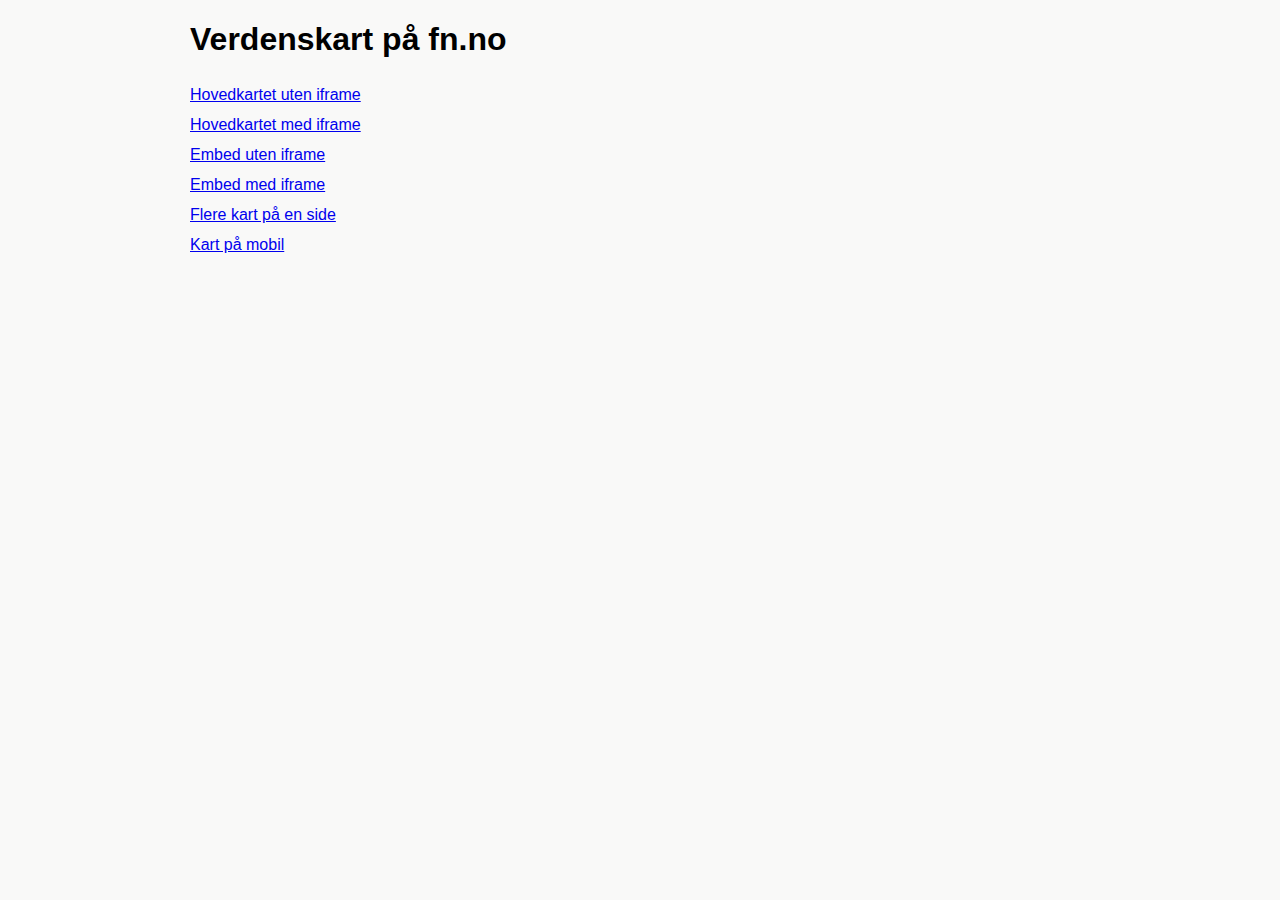
<file: index.html>
<!DOCTYPE html>
<html lang="en">
  <head>
    <meta charset="utf-8" />
    <meta name="viewport" content="width=device-width, initial-scale=1.0" />
    <title>Verdenskart</title>
    <link rel="stylesheet" href="index.css" />
  </head>
  <body>
    <div class="content">
      <div class="embed">
        <h1>Verdenskart på fn.no</h1>
        <a href="hovedkart.html">Hovedkartet uten iframe</a>
        <a href="hovedkart-iframe.html">Hovedkartet med iframe</a>
        <a href="embed.html">Embed uten iframe</a>
        <a href="embed-iframe.html">Embed med iframe</a>
        <a href="flere-kart.html">Flere kart på en side</a>
        <a href="mobilkart.html">Kart på mobil</a>
      </div>
    </div>
  </body>
</html>
</file>
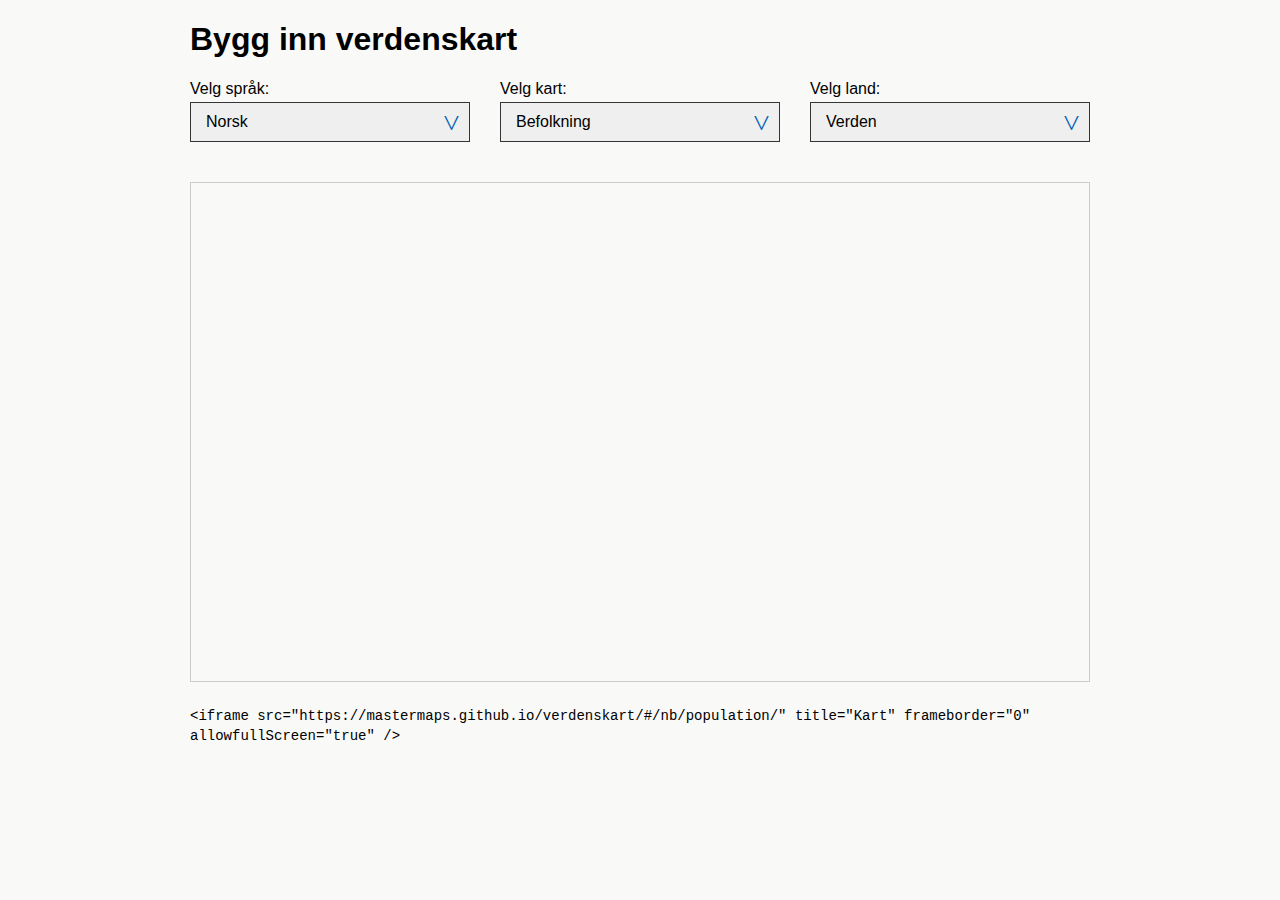
<file: embed-iframe.html>
<!DOCTYPE html>
<html lang="en">
  <head>
    <meta charset="utf-8" />
    <meta name="viewport" content="width=device-width, initial-scale=1.0" />
    <title>Verdenskart</title>
    <link
      rel="stylesheet"
      href="https://mastermaps.github.io/verdenskart/static/css/bundle.min.css"
    />
    <link rel="stylesheet" href="index.css" />
  </head>
  <body>
    <div class="content">
      <div class="embed">
        <h1>Bygg inn verdenskart</h1>

        <div class="embed-select">
          <div class="map-select">
            <label for="lang-select">Velg språk:</label>
            <select name="lang-select" id="lang-select">
              <option value="nb">Norsk</option>
              <option value="sv">Svensk</option>
              <option value="da">Dansk</option>
              <option value="fi">Finsk</option>
              <option value="is">Islandsk</option>
            </select>
          </div>

          <div class="map-select">
            <label for="map-select">Velg kart:</label>
            <select name="map-select" id="map-select">
              <option value="population">Befolkning</option>
              <option value="population-change">Befolkningsvekst</option>
              <option value="black-marble">Natt på jorda</option>
              <option value="global-warming-temperature">
                Global oppvarming: temperatur
              </option>
              <option value="global-warming-precipitation">
                Global oppvarming: nedbør
              </option>
              <option value="global-warming-snowfall">
                Global oppvarming: snøfall
              </option>
              <option value="global-warming-wind">
                Global oppvarming: vind
              </option>
              <option value="elevation">Terreng</option>
              <option value="landcover">Landskapstyper</option>
              <option value="biomes">Økosystem</option>
              <option value="protected-areas">Verneområder</option>
              <option value="biodiversity-intactness">
                Intakt biologisk mangfold
              </option>
              <option value="human-modification">Menneskelig påvirkning</option>
              <option value="tree-cover">Verdens skoger</option>
              <option value="tree-cover-loss">Tap av skog</option>
              <option value="world-heritage-sites">Verdensarven</option>
              <option value="">Blankt kart</option>
            </select>
          </div>

          <div class="map-select">
            <label for="lang-select">Velg land:</label>
            <select name="country-select" id="country-select">
              <option value="">Verden</option>
              <option value="afg">Afghanistan</option>
              <option value="ala">Åland</option>
              <option value="alb">Albania</option>
              <option value="dza">Algeria</option>
              <option value="asm">American Samoa</option>
              <option value="and">Andorra</option>
              <option value="ago">Angola</option>
              <option value="aia">Anguilla</option>
              <option value="ata">Antarctica</option>
              <option value="atg">Antigua and Barb.</option>
              <option value="arg">Argentina</option>
              <option value="arm">Armenia</option>
              <option value="abw">Aruba</option>
              <option value="aus">Australia</option>
              <option value="aut">Austria</option>
              <option value="aze">Azerbaijan</option>
              <option value="bhs">Bahamas</option>
              <option value="bhr">Bahrain</option>
              <option value="bgd">Bangladesh</option>
              <option value="brb">Barbados</option>
              <option value="blr">Belarus</option>
              <option value="bel">Belgium</option>
              <option value="blz">Belize</option>
              <option value="ben">Benin</option>
              <option value="bmu">Bermuda</option>
              <option value="btn">Bhutan</option>
              <option value="bol">Bolivia</option>
              <option value="bih">Bosnia and Herz.</option>
              <option value="bwa">Botswana</option>
              <option value="iot">Br. Indian Ocean Ter.</option>
              <option value="bra">Brazil</option>
              <option value="vgb">British Virgin Is.</option>
              <option value="brn">Brunei</option>
              <option value="bgr">Bulgaria</option>
              <option value="bfa">Burkina Faso</option>
              <option value="bdi">Burundi</option>
              <option value="cpv">Cabo Verde</option>
              <option value="khm">Cambodia</option>
              <option value="cmr">Cameroon</option>
              <option value="can">Canada</option>
              <option value="cym">Cayman Is.</option>
              <option value="caf">Central African Rep.</option>
              <option value="tcd">Chad</option>
              <option value="chl">Chile</option>
              <option value="chn">China</option>
              <option value="col">Colombia</option>
              <option value="com">Comoros</option>
              <option value="cog">Congo</option>
              <option value="cok">Cook Is.</option>
              <option value="cri">Costa Rica</option>
              <option value="civ">Côte d'Ivoire</option>
              <option value="hrv">Croatia</option>
              <option value="cub">Cuba</option>
              <option value="cuw">Curaçao</option>
              <option value="cyp">Cyprus</option>
              <option value="cze">Czechia</option>
              <option value="cod">Dem. Rep. Congo</option>
              <option value="dnk">Denmark</option>
              <option value="dji">Djibouti</option>
              <option value="dma">Dominica</option>
              <option value="dom">Dominican Rep.</option>
              <option value="ecu">Ecuador</option>
              <option value="egy">Egypt</option>
              <option value="slv">El Salvador</option>
              <option value="gnq">Eq. Guinea</option>
              <option value="eri">Eritrea</option>
              <option value="est">Estonia</option>
              <option value="eth">Ethiopia</option>
              <option value="fro">Faeroe Is.</option>
              <option value="flk">Falkland Is.</option>
              <option value="fji">Fiji</option>
              <option value="fin">Finland</option>
              <option value="pyf">Fr. Polynesia</option>
              <option value="atf">Fr. S. Antarctic Lands</option>
              <option value="fra">France</option>
              <option value="gab">Gabon</option>
              <option value="gmb">Gambia</option>
              <option value="geo">Georgia</option>
              <option value="deu">Germany</option>
              <option value="gha">Ghana</option>
              <option value="gib">Gibraltar</option>
              <option value="grc">Greece</option>
              <option value="grl">Greenland</option>
              <option value="grd">Grenada</option>
              <option value="gum">Guam</option>
              <option value="gtm">Guatemala</option>
              <option value="ggy">Guernsey</option>
              <option value="gin">Guinea</option>
              <option value="gnb">Guinea-Bissau</option>
              <option value="guy">Guyana</option>
              <option value="hti">Haiti</option>
              <option value="hmd">Heard I. and McDonald Is.</option>
              <option value="hnd">Honduras</option>
              <option value="hkg">Hong Kong</option>
              <option value="hun">Hungary</option>
              <option value="isl">Iceland</option>
              <option value="ind">India</option>
              <option value="idn">Indonesia</option>
              <option value="irn">Iran</option>
              <option value="irq">Iraq</option>
              <option value="irl">Ireland</option>
              <option value="imn">Isle of Man</option>
              <option value="isr">Israel</option>
              <option value="ita">Italy</option>
              <option value="jam">Jamaica</option>
              <option value="jpn">Japan</option>
              <option value="jey">Jersey</option>
              <option value="jor">Jordan</option>
              <option value="kaz">Kazakhstan</option>
              <option value="ken">Kenya</option>
              <option value="kir">Kiribati</option>
              <option value="kwt">Kuwait</option>
              <option value="kgz">Kyrgyzstan</option>
              <option value="lao">Laos</option>
              <option value="lva">Latvia</option>
              <option value="lbn">Lebanon</option>
              <option value="lso">Lesotho</option>
              <option value="lbr">Liberia</option>
              <option value="lby">Libya</option>
              <option value="lie">Liechtenstein</option>
              <option value="ltu">Lithuania</option>
              <option value="lux">Luxembourg</option>
              <option value="mac">Macao</option>
              <option value="mdg">Madagascar</option>
              <option value="mwi">Malawi</option>
              <option value="mys">Malaysia</option>
              <option value="mdv">Maldives</option>
              <option value="mli">Mali</option>
              <option value="mlt">Malta</option>
              <option value="mhl">Marshall Is.</option>
              <option value="mrt">Mauritania</option>
              <option value="mus">Mauritius</option>
              <option value="mex">Mexico</option>
              <option value="fsm">Micronesia</option>
              <option value="mda">Moldova</option>
              <option value="mco">Monaco</option>
              <option value="mng">Mongolia</option>
              <option value="mne">Montenegro</option>
              <option value="msr">Montserrat</option>
              <option value="mar">Morocco</option>
              <option value="moz">Mozambique</option>
              <option value="mmr">Myanmar</option>
              <option value="mnp">N. Mariana Is.</option>
              <option value="nam">Namibia</option>
              <option value="nru">Nauru</option>
              <option value="npl">Nepal</option>
              <option value="nld">Netherlands</option>
              <option value="ncl">New Caledonia</option>
              <option value="nzl">New Zealand</option>
              <option value="nic">Nicaragua</option>
              <option value="ner">Niger</option>
              <option value="nga">Nigeria</option>
              <option value="niu">Niue</option>
              <option value="nfk">Norfolk Island</option>
              <option value="prk">North Korea</option>
              <option value="mkd">North Macedonia</option>
              <option value="nor">Norway</option>
              <option value="omn">Oman</option>
              <option value="pak">Pakistan</option>
              <option value="plw">Palau</option>
              <option value="pse">Palestine</option>
              <option value="pan">Panama</option>
              <option value="png">Papua New Guinea</option>
              <option value="pry">Paraguay</option>
              <option value="per">Peru</option>
              <option value="phl">Philippines</option>
              <option value="pcn">Pitcairn Is.</option>
              <option value="pol">Poland</option>
              <option value="prt">Portugal</option>
              <option value="pri">Puerto Rico</option>
              <option value="qat">Qatar</option>
              <option value="rou">Romania</option>
              <option value="rus">Russia</option>
              <option value="rwa">Rwanda</option>
              <option value="sgs">S. Geo. and the Is.</option>
              <option value="ssd">S. Sudan</option>
              <option value="shn">Saint Helena</option>
              <option value="lca">Saint Lucia</option>
              <option value="wsm">Samoa</option>
              <option value="smr">San Marino</option>
              <option value="stp">São Tomé and Principe</option>
              <option value="sau">Saudi Arabia</option>
              <option value="sen">Senegal</option>
              <option value="srb">Serbia</option>
              <option value="syc">Seychelles</option>
              <option value="sle">Sierra Leone</option>
              <option value="sgp">Singapore</option>
              <option value="sxm">Sint Maarten</option>
              <option value="svk">Slovakia</option>
              <option value="svn">Slovenia</option>
              <option value="slb">Solomon Is.</option>
              <option value="som">Somalia</option>
              <option value="zaf">South Africa</option>
              <option value="kor">South Korea</option>
              <option value="esp">Spain</option>
              <option value="lka">Sri Lanka</option>
              <option value="blm">St-Barthélemy</option>
              <option value="maf">St-Martin</option>
              <option value="kna">St. Kitts and Nevis</option>
              <option value="spm">St. Pierre and Miquelon</option>
              <option value="vct">St. Vin. and Gren.</option>
              <option value="sdn">Sudan</option>
              <option value="sur">Suriname</option>
              <option value="swz">Swaziland</option>
              <option value="swe">Sweden</option>
              <option value="che">Switzerland</option>
              <option value="syr">Syria</option>
              <option value="twn">Taiwan</option>
              <option value="tjk">Tajikistan</option>
              <option value="tza">Tanzania</option>
              <option value="tha">Thailand</option>
              <option value="tls">Timor-Leste</option>
              <option value="tgo">Togo</option>
              <option value="ton">Tonga</option>
              <option value="tto">Trinidad and Tobago</option>
              <option value="tun">Tunisia</option>
              <option value="tur">Turkey</option>
              <option value="tkm">Turkmenistan</option>
              <option value="tca">Turks and Caicos Is.</option>
              <option value="tuv">Tuvalu</option>
              <option value="umi">U.S. Minor Outlying Is.</option>
              <option value="vir">U.S. Virgin Is.</option>
              <option value="uga">Uganda</option>
              <option value="ukr">Ukraine</option>
              <option value="are">United Arab Emirates</option>
              <option value="gbr">United Kingdom</option>
              <option value="usa">United States of America</option>
              <option value="ury">Uruguay</option>
              <option value="uzb">Uzbekistan</option>
              <option value="vut">Vanuatu</option>
              <option value="vat">Vatican</option>
              <option value="ven">Venezuela</option>
              <option value="vnm">Vietnam</option>
              <option value="esh">W. Sahara</option>
              <option value="wlf">Wallis and Futuna Is.</option>
              <option value="yem">Yemen</option>
              <option value="zmb">Zambia</option>
              <option value="zwe">Zimbabwe</option>
            </select>
          </div>
        </div>
        <iframe
          id="map"
          src=""
          title="Kart"
          width="100%"
          height="400"
          frameborder="0"
          allowfullscreen=""
        ></iframe>
        <div id="code" class="code"></div>
      </div>
    </div>
    <script src="https://mastermaps.github.io/verdenskart/static/js/bundle.min.js"></script>
    <script src="embed-iframe.js"></script>
  </body>
</html>
</file>
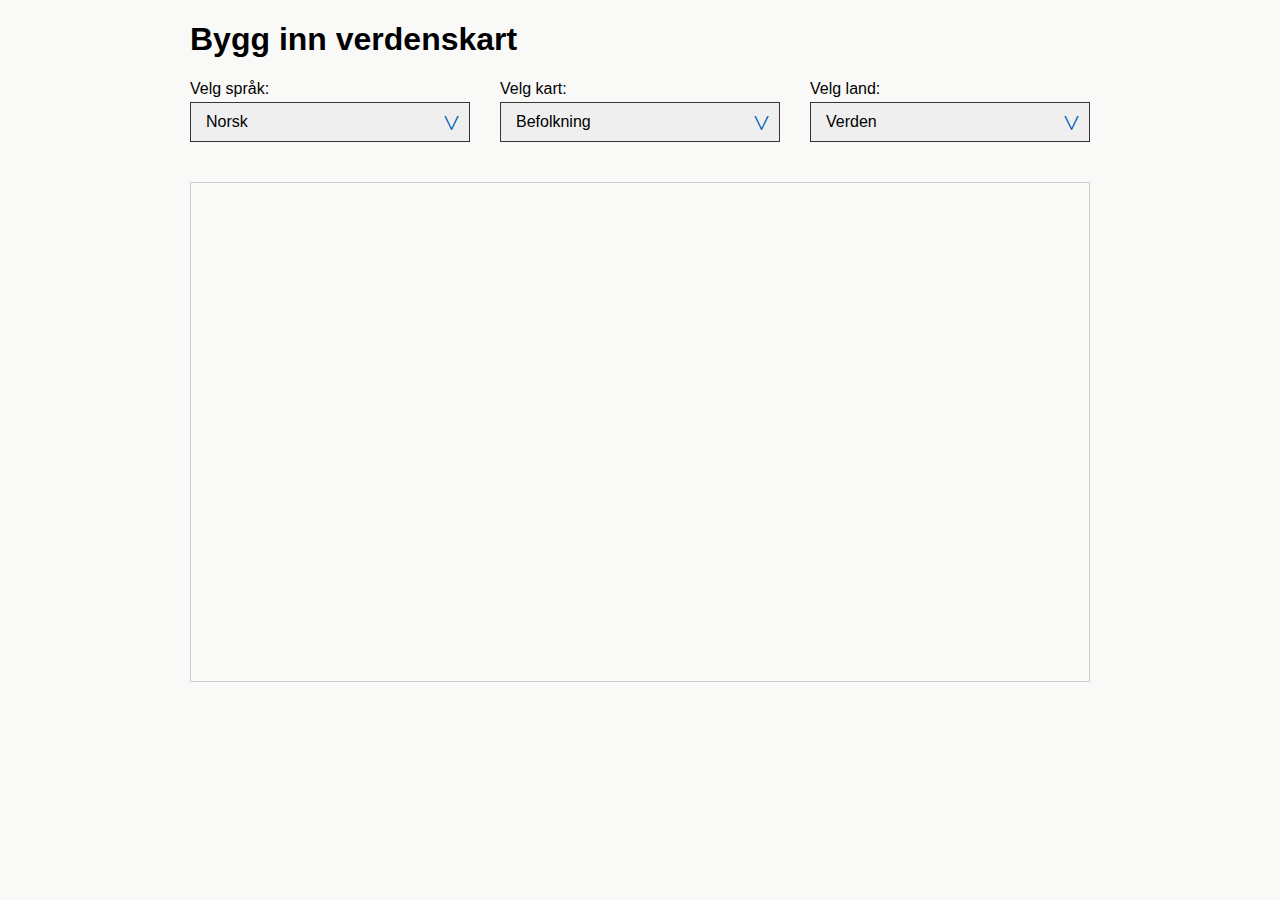
<file: embed.html>
<!DOCTYPE html>
<html lang="en">
  <head>
    <meta charset="utf-8" />
    <meta name="viewport" content="width=device-width, initial-scale=1.0" />
    <title>Verdenskart</title>
    <link
      rel="stylesheet"
      href="https://mastermaps.github.io/verdenskart/static/css/bundle.min.css"
    />
    <link rel="stylesheet" href="index.css" />
  </head>
  <body>
    <div class="content">
      <div class="embed">
        <h1>Bygg inn verdenskart</h1>

        <div class="embed-select">
          <div class="map-select">
            <label for="lang-select">Velg språk:</label>
            <select name="lang-select" id="lang-select">
              <option value="nb">Norsk</option>
              <option value="sv">Svensk</option>
              <option value="da">Dansk</option>
              <option value="fi">Finsk</option>
              <option value="is">Islandsk</option>
            </select>
          </div>

          <div class="map-select">
            <label for="map-select">Velg kart:</label>
            <select name="map-select" id="map-select">
              <option value="population">Befolkning</option>
              <option value="population-change">Befolkningsvekst</option>
              <option value="black-marble">Natt på jorda</option>
              <option value="global-warming-temperature">
                Global oppvarming: temperatur
              </option>
              <option value="global-warming-precipitation">
                Global oppvarming: nedbør
              </option>
              <option value="global-warming-snowfall">
                Global oppvarming: snøfall
              </option>
              <option value="global-warming-wind">
                Global oppvarming: vind
              </option>
              <option value="elevation">Terreng</option>
              <option value="landcover">Landskapstyper</option>
              <option value="biomes">Økosystem</option>
              <option value="protected-areas">Verneområder</option>
              <option value="biodiversity-intactness">
                Intakt biologisk mangfold
              </option>
              <option value="human-modification">Menneskelig påvirkning</option>
              <option value="tree-cover">Verdens skoger</option>
              <option value="tree-cover-loss">Tap av skog</option>
              <option value="world-heritage-sites">Verdensarven</option>
              <option value="">Blankt kart</option>
            </select>
          </div>

          <div class="map-select">
            <label for="lang-select">Velg land:</label>
            <select name="country-select" id="country-select">
              <option value="">Verden</option>
              <option value="afg">Afghanistan</option>
              <option value="ala">Åland</option>
              <option value="alb">Albania</option>
              <option value="dza">Algeria</option>
              <option value="asm">American Samoa</option>
              <option value="and">Andorra</option>
              <option value="ago">Angola</option>
              <option value="aia">Anguilla</option>
              <option value="ata">Antarctica</option>
              <option value="atg">Antigua and Barb.</option>
              <option value="arg">Argentina</option>
              <option value="arm">Armenia</option>
              <option value="abw">Aruba</option>
              <option value="aus">Australia</option>
              <option value="aut">Austria</option>
              <option value="aze">Azerbaijan</option>
              <option value="bhs">Bahamas</option>
              <option value="bhr">Bahrain</option>
              <option value="bgd">Bangladesh</option>
              <option value="brb">Barbados</option>
              <option value="blr">Belarus</option>
              <option value="bel">Belgium</option>
              <option value="blz">Belize</option>
              <option value="ben">Benin</option>
              <option value="bmu">Bermuda</option>
              <option value="btn">Bhutan</option>
              <option value="bol">Bolivia</option>
              <option value="bih">Bosnia and Herz.</option>
              <option value="bwa">Botswana</option>
              <option value="iot">Br. Indian Ocean Ter.</option>
              <option value="bra">Brazil</option>
              <option value="vgb">British Virgin Is.</option>
              <option value="brn">Brunei</option>
              <option value="bgr">Bulgaria</option>
              <option value="bfa">Burkina Faso</option>
              <option value="bdi">Burundi</option>
              <option value="cpv">Cabo Verde</option>
              <option value="khm">Cambodia</option>
              <option value="cmr">Cameroon</option>
              <option value="can">Canada</option>
              <option value="cym">Cayman Is.</option>
              <option value="caf">Central African Rep.</option>
              <option value="tcd">Chad</option>
              <option value="chl">Chile</option>
              <option value="chn">China</option>
              <option value="col">Colombia</option>
              <option value="com">Comoros</option>
              <option value="cog">Congo</option>
              <option value="cok">Cook Is.</option>
              <option value="cri">Costa Rica</option>
              <option value="civ">Côte d'Ivoire</option>
              <option value="hrv">Croatia</option>
              <option value="cub">Cuba</option>
              <option value="cuw">Curaçao</option>
              <option value="cyp">Cyprus</option>
              <option value="cze">Czechia</option>
              <option value="cod">Dem. Rep. Congo</option>
              <option value="dnk">Denmark</option>
              <option value="dji">Djibouti</option>
              <option value="dma">Dominica</option>
              <option value="dom">Dominican Rep.</option>
              <option value="ecu">Ecuador</option>
              <option value="egy">Egypt</option>
              <option value="slv">El Salvador</option>
              <option value="gnq">Eq. Guinea</option>
              <option value="eri">Eritrea</option>
              <option value="est">Estonia</option>
              <option value="eth">Ethiopia</option>
              <option value="fro">Faeroe Is.</option>
              <option value="flk">Falkland Is.</option>
              <option value="fji">Fiji</option>
              <option value="fin">Finland</option>
              <option value="pyf">Fr. Polynesia</option>
              <option value="atf">Fr. S. Antarctic Lands</option>
              <option value="fra">France</option>
              <option value="gab">Gabon</option>
              <option value="gmb">Gambia</option>
              <option value="geo">Georgia</option>
              <option value="deu">Germany</option>
              <option value="gha">Ghana</option>
              <option value="gib">Gibraltar</option>
              <option value="grc">Greece</option>
              <option value="grl">Greenland</option>
              <option value="grd">Grenada</option>
              <option value="gum">Guam</option>
              <option value="gtm">Guatemala</option>
              <option value="ggy">Guernsey</option>
              <option value="gin">Guinea</option>
              <option value="gnb">Guinea-Bissau</option>
              <option value="guy">Guyana</option>
              <option value="hti">Haiti</option>
              <option value="hmd">Heard I. and McDonald Is.</option>
              <option value="hnd">Honduras</option>
              <option value="hkg">Hong Kong</option>
              <option value="hun">Hungary</option>
              <option value="isl">Iceland</option>
              <option value="ind">India</option>
              <option value="idn">Indonesia</option>
              <option value="irn">Iran</option>
              <option value="irq">Iraq</option>
              <option value="irl">Ireland</option>
              <option value="imn">Isle of Man</option>
              <option value="isr">Israel</option>
              <option value="ita">Italy</option>
              <option value="jam">Jamaica</option>
              <option value="jpn">Japan</option>
              <option value="jey">Jersey</option>
              <option value="jor">Jordan</option>
              <option value="kaz">Kazakhstan</option>
              <option value="ken">Kenya</option>
              <option value="kir">Kiribati</option>
              <option value="kwt">Kuwait</option>
              <option value="kgz">Kyrgyzstan</option>
              <option value="lao">Laos</option>
              <option value="lva">Latvia</option>
              <option value="lbn">Lebanon</option>
              <option value="lso">Lesotho</option>
              <option value="lbr">Liberia</option>
              <option value="lby">Libya</option>
              <option value="lie">Liechtenstein</option>
              <option value="ltu">Lithuania</option>
              <option value="lux">Luxembourg</option>
              <option value="mac">Macao</option>
              <option value="mdg">Madagascar</option>
              <option value="mwi">Malawi</option>
              <option value="mys">Malaysia</option>
              <option value="mdv">Maldives</option>
              <option value="mli">Mali</option>
              <option value="mlt">Malta</option>
              <option value="mhl">Marshall Is.</option>
              <option value="mrt">Mauritania</option>
              <option value="mus">Mauritius</option>
              <option value="mex">Mexico</option>
              <option value="fsm">Micronesia</option>
              <option value="mda">Moldova</option>
              <option value="mco">Monaco</option>
              <option value="mng">Mongolia</option>
              <option value="mne">Montenegro</option>
              <option value="msr">Montserrat</option>
              <option value="mar">Morocco</option>
              <option value="moz">Mozambique</option>
              <option value="mmr">Myanmar</option>
              <option value="mnp">N. Mariana Is.</option>
              <option value="nam">Namibia</option>
              <option value="nru">Nauru</option>
              <option value="npl">Nepal</option>
              <option value="nld">Netherlands</option>
              <option value="ncl">New Caledonia</option>
              <option value="nzl">New Zealand</option>
              <option value="nic">Nicaragua</option>
              <option value="ner">Niger</option>
              <option value="nga">Nigeria</option>
              <option value="niu">Niue</option>
              <option value="nfk">Norfolk Island</option>
              <option value="prk">North Korea</option>
              <option value="mkd">North Macedonia</option>
              <option value="nor">Norway</option>
              <option value="omn">Oman</option>
              <option value="pak">Pakistan</option>
              <option value="plw">Palau</option>
              <option value="pse">Palestine</option>
              <option value="pan">Panama</option>
              <option value="png">Papua New Guinea</option>
              <option value="pry">Paraguay</option>
              <option value="per">Peru</option>
              <option value="phl">Philippines</option>
              <option value="pcn">Pitcairn Is.</option>
              <option value="pol">Poland</option>
              <option value="prt">Portugal</option>
              <option value="pri">Puerto Rico</option>
              <option value="qat">Qatar</option>
              <option value="rou">Romania</option>
              <option value="rus">Russia</option>
              <option value="rwa">Rwanda</option>
              <option value="sgs">S. Geo. and the Is.</option>
              <option value="ssd">S. Sudan</option>
              <option value="shn">Saint Helena</option>
              <option value="lca">Saint Lucia</option>
              <option value="wsm">Samoa</option>
              <option value="smr">San Marino</option>
              <option value="stp">São Tomé and Principe</option>
              <option value="sau">Saudi Arabia</option>
              <option value="sen">Senegal</option>
              <option value="srb">Serbia</option>
              <option value="syc">Seychelles</option>
              <option value="sle">Sierra Leone</option>
              <option value="sgp">Singapore</option>
              <option value="sxm">Sint Maarten</option>
              <option value="svk">Slovakia</option>
              <option value="svn">Slovenia</option>
              <option value="slb">Solomon Is.</option>
              <option value="som">Somalia</option>
              <option value="zaf">South Africa</option>
              <option value="kor">South Korea</option>
              <option value="esp">Spain</option>
              <option value="lka">Sri Lanka</option>
              <option value="blm">St-Barthélemy</option>
              <option value="maf">St-Martin</option>
              <option value="kna">St. Kitts and Nevis</option>
              <option value="spm">St. Pierre and Miquelon</option>
              <option value="vct">St. Vin. and Gren.</option>
              <option value="sdn">Sudan</option>
              <option value="sur">Suriname</option>
              <option value="swz">Swaziland</option>
              <option value="swe">Sweden</option>
              <option value="che">Switzerland</option>
              <option value="syr">Syria</option>
              <option value="twn">Taiwan</option>
              <option value="tjk">Tajikistan</option>
              <option value="tza">Tanzania</option>
              <option value="tha">Thailand</option>
              <option value="tls">Timor-Leste</option>
              <option value="tgo">Togo</option>
              <option value="ton">Tonga</option>
              <option value="tto">Trinidad and Tobago</option>
              <option value="tun">Tunisia</option>
              <option value="tur">Turkey</option>
              <option value="tkm">Turkmenistan</option>
              <option value="tca">Turks and Caicos Is.</option>
              <option value="tuv">Tuvalu</option>
              <option value="umi">U.S. Minor Outlying Is.</option>
              <option value="vir">U.S. Virgin Is.</option>
              <option value="uga">Uganda</option>
              <option value="ukr">Ukraine</option>
              <option value="are">United Arab Emirates</option>
              <option value="gbr">United Kingdom</option>
              <option value="usa">United States of America</option>
              <option value="ury">Uruguay</option>
              <option value="uzb">Uzbekistan</option>
              <option value="vut">Vanuatu</option>
              <option value="vat">Vatican</option>
              <option value="ven">Venezuela</option>
              <option value="vnm">Vietnam</option>
              <option value="esh">W. Sahara</option>
              <option value="wlf">Wallis and Futuna Is.</option>
              <option value="yem">Yemen</option>
              <option value="zmb">Zambia</option>
              <option value="zwe">Zimbabwe</option>
            </select>
          </div>
        </div>
        <div class="verdenskart" data-id="embedkart"></div>
        <div id="code" class="code"></div>
      </div>
    </div>
    <script src="https://mastermaps.github.io/verdenskart/static/js/bundle.min.js"></script>
    <script src="embed.js"></script>
  </body>
</html>
</file>
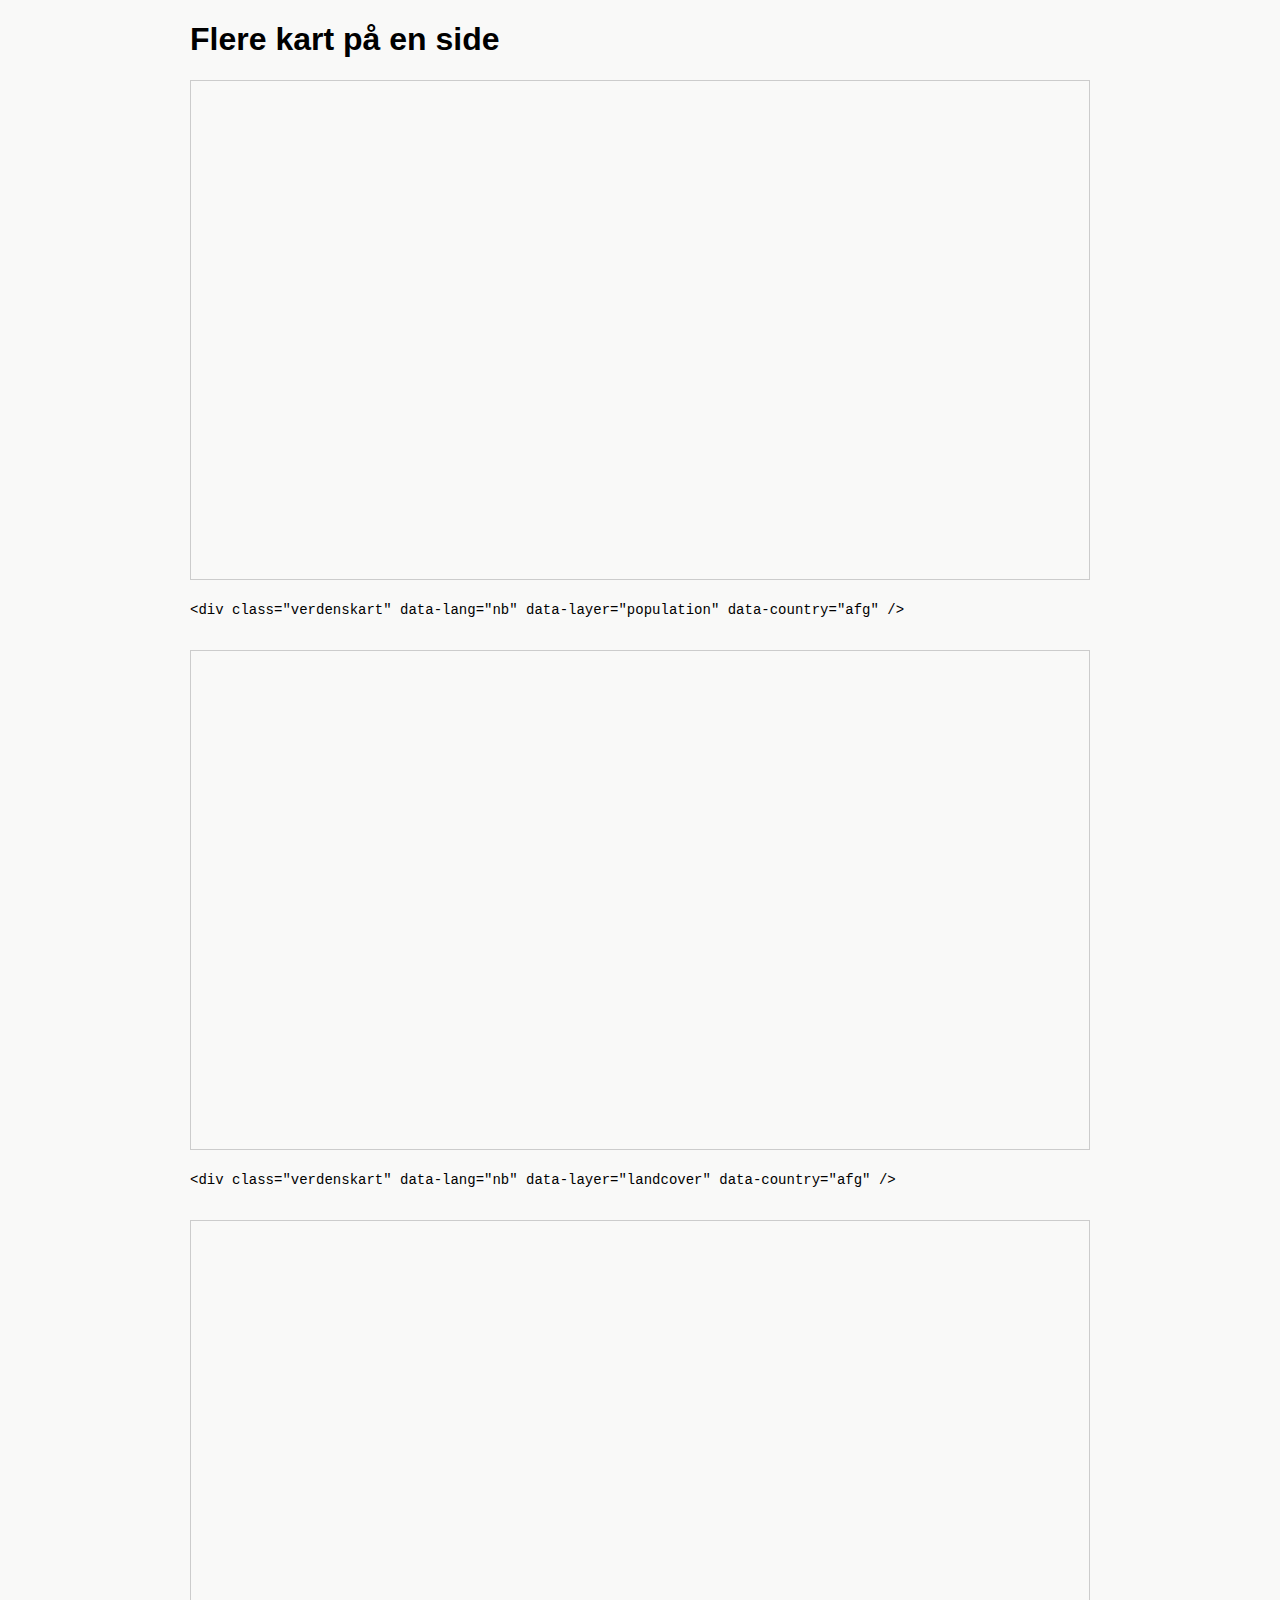
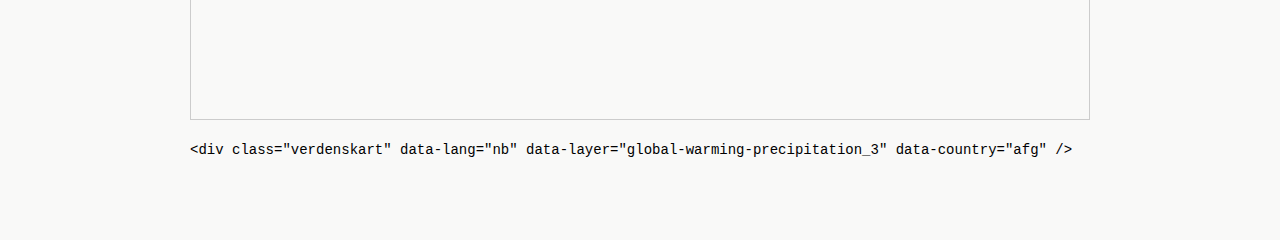
<file: flere-kart.html>
<!DOCTYPE html>
<html lang="en">
  <head>
    <meta charset="utf-8" />
    <meta name="viewport" content="width=device-width, initial-scale=1.0" />
    <title>Verdenskart</title>
    <link
      rel="stylesheet"
      href="https://mastermaps.github.io/verdenskart/static/css/bundle.min.css"
    />
    <link rel="stylesheet" href="index.css" />
  </head>
  <body>
    <div class="content">
      <div class="embed">
        <h1>Flere kart på en side</h1>
        <div
          class="verdenskart"
          data-lang="nb"
          data-layer="population"
          data-country="afg"
        ></div>
        <div id="code" class="code">
          &lt;div class="verdenskart" data-lang="nb" data-layer="population"
          data-country="afg" /&gt;
        </div>
        <div
          class="verdenskart"
          data-lang="nb"
          data-layer="landcover"
          data-country="afg"
        ></div>
        <div id="code" class="code">
          &lt;div class="verdenskart" data-lang="nb" data-layer="landcover"
          data-country="afg" /&gt;
        </div>
        <div
          class="verdenskart"
          data-lang="nb"
          data-layer="global-warming-precipitation_3"
          data-country="afg"
        ></div>
        <div id="code" class="code">
          &lt;div class="verdenskart" data-lang="nb"
          data-layer="global-warming-precipitation_3" data-country="afg" /&gt;
        </div>
      </div>
    </div>
    <script src="https://mastermaps.github.io/verdenskart/static/js/bundle.min.js"></script>
  </body>
</html>
</file>
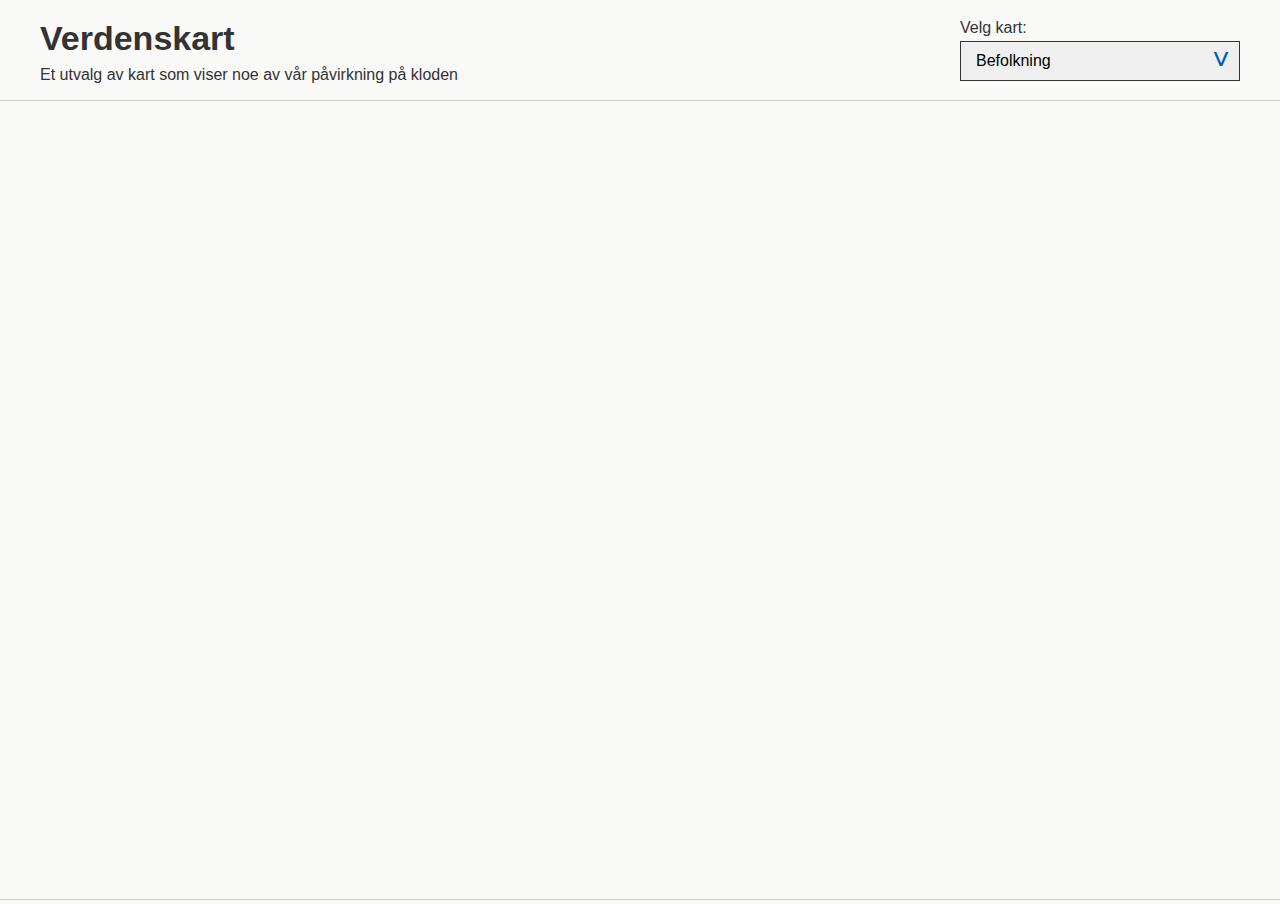
<file: hovedkart-iframe.html>
<!DOCTYPE html>
<html lang="en">
  <head>
    <meta charset="utf-8" />
    <meta name="viewport" content="width=device-width, initial-scale=1.0" />
    <title>Verdenskart</title>
    <link rel="stylesheet" href="index.css" />
  </head>
  <body>
    <div class="content">
      <div class="header">
        <div>
          <h1>Verdenskart</h1>
          <p>Et utvalg av kart som viser noe av vår påvirkning på kloden</p>
        </div>
        <div class="map-select">
          <label for="map-select">Velg kart:</label>
          <select name="map-select" id="map-select">
            <option value="population" selected>Befolkning</option>
            <option value="population-change">Befolkningsvekst</option>
            <option value="black-marble">Natt på jorda</option>
            <option value="global-warming-temperature">
              Global oppvarming: temperatur
            </option>
            <option value="global-warming-precipitation">
              Global oppvarming: nedbør
            </option>
            <option value="global-warming-snowfall">
              Global oppvarming: snøfall
            </option>
            <option value="global-warming-wind">Global oppvarming: vind</option>
            <option value="elevation">Terreng</option>
            <option value="landcover">Landskapstyper</option>
            <option value="biomes">Økosystem</option>
            <option value="protected-areas">Verneområder</option>
            <option value="biodiversity-intactness">
              Intakt biologisk mangfold
            </option>
            <option value="human-modification">Menneskelig påvirkning</option>
            <option value="tree-cover">Verdens skoger</option>
            <option value="tree-cover-loss">Tap av skog</option>
            <option value="world-heritage-sites">Verdensarven</option>
            <option value="">Blankt kart</option>
          </select>
        </div>
      </div>
      <iframe
        id="map"
        src=""
        title="map"
        frameborder="0"
        allowfullscreen=""
      ></iframe>
    </div>
    <script src="hovedkart-iframe.js"></script>
  </body>
</html>
</file>
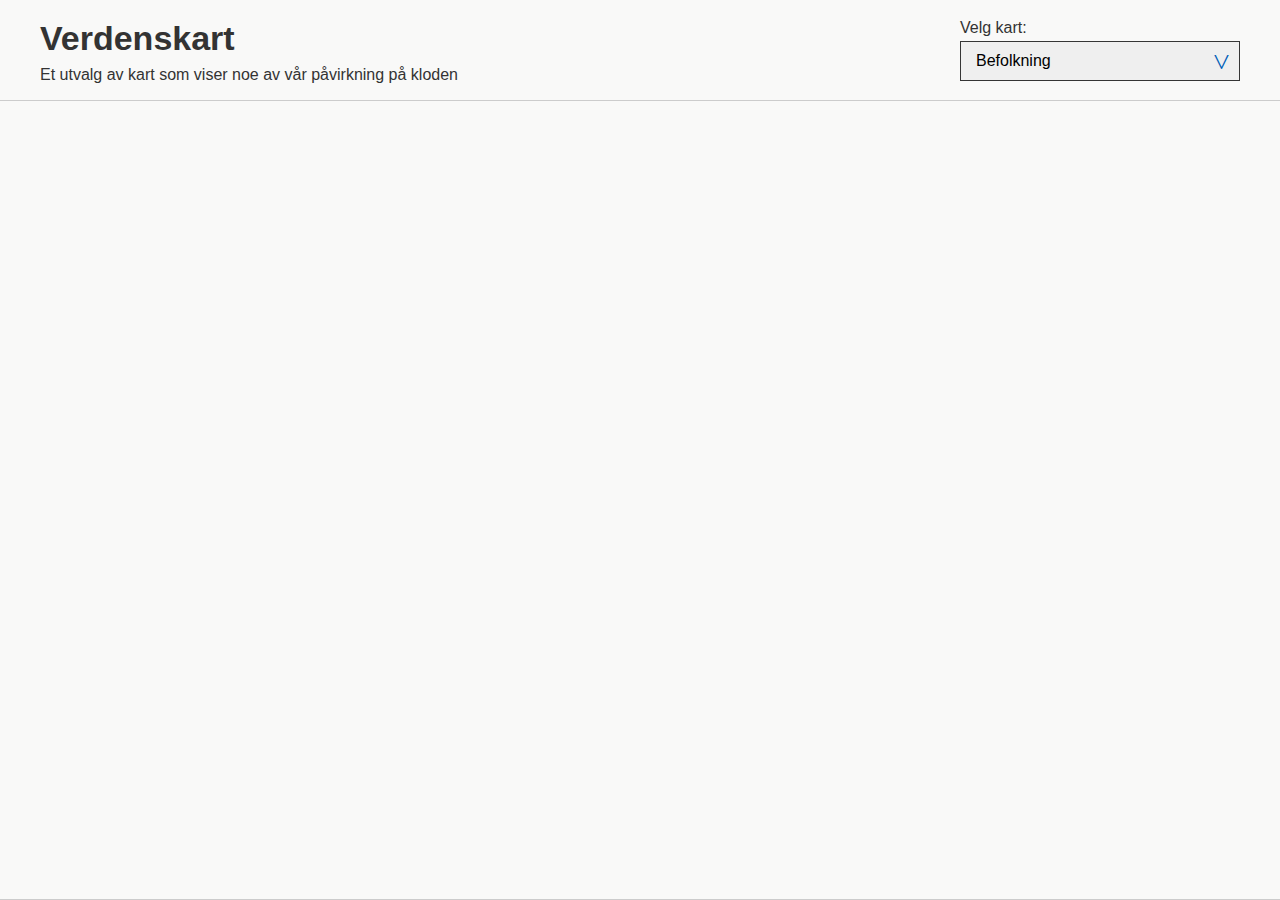
<file: hovedkart.html>
<!DOCTYPE html>
<html lang="en">
  <head>
    <meta charset="utf-8" />
    <meta name="viewport" content="width=device-width, initial-scale=1.0" />
    <title>Verdenskart</title>
    <link
      rel="stylesheet"
      href="https://mastermaps.github.io/verdenskart/static/css/bundle.min.css"
    />
    <link rel="stylesheet" href="index.css" />
  </head>
  <body>
    <div class="content">
      <div class="header">
        <div>
          <h1>Verdenskart</h1>
          <p>Et utvalg av kart som viser noe av vår påvirkning på kloden</p>
        </div>
        <div class="map-select">
          <label for="map-select">Velg kart:</label>
          <select name="map-select" id="map-select">
            <option value="population">Befolkning</option>
            <option value="population-change">Befolkningsvekst</option>
            <option value="black-marble">Natt på jorda</option>
            <option value="global-warming-temperature">
              Global oppvarming: temperatur
            </option>
            <option value="global-warming-precipitation">
              Global oppvarming: nedbør
            </option>
            <option value="global-warming-snowfall">
              Global oppvarming: snøfall
            </option>
            <option value="global-warming-wind">Global oppvarming: vind</option>
            <option value="elevation">Terreng</option>
            <option value="landcover">Landskapstyper</option>
            <option value="biomes">Økosystem</option>
            <option value="protected-areas">Verneområder</option>
            <option value="biodiversity-intactness">
              Intakt biologisk mangfold
            </option>
            <option value="human-modification">Menneskelig påvirkning</option>
            <option value="tree-cover">Verdens skoger</option>
            <option value="tree-cover-loss">Tap av skog</option>
            <option value="world-heritage-sites">Verdensarven</option>
            <option value="">Blankt kart</option>
          </select>
        </div>
      </div>
      <div class="verdenskart" data-id="hovedkart" data-lang="nb" />
    </div>
    <script src="https://mastermaps.github.io/verdenskart/static/js/bundle.min.js"></script>
    <script src="hovedkart.js"></script>
  </body>
</html>
</file>
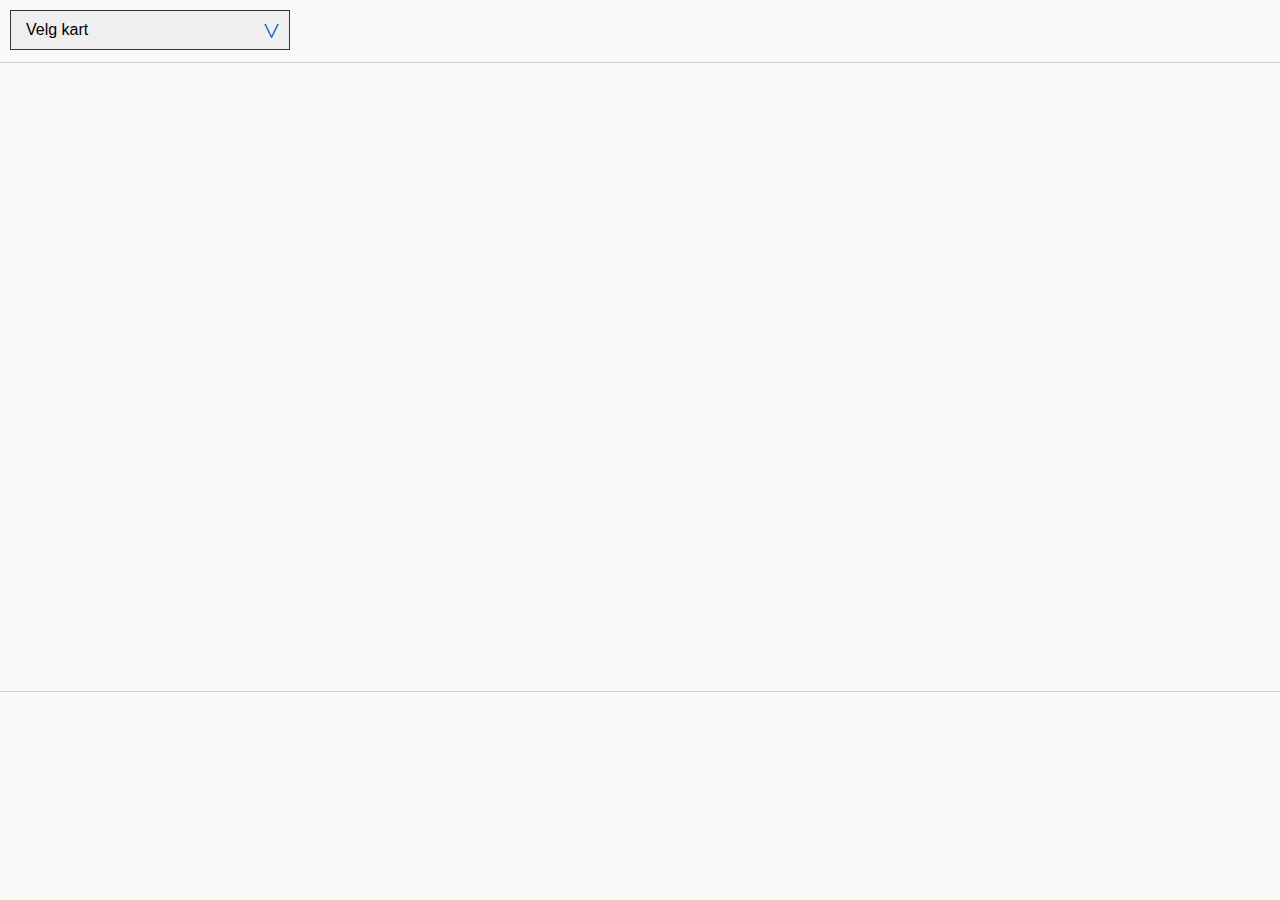
<file: mobilkart.html>
<!DOCTYPE html>
<html lang="en">
  <head>
    <meta charset="utf-8" />
    <meta name="viewport" content="width=device-width, initial-scale=1.0" />
    <title>Verdenskart</title>
    <link
      rel="stylesheet"
      href="https://mastermaps.github.io/verdenskart/static/css/bundle.min.css"
    />
    <link rel="stylesheet" href="index.css" />
  </head>
  <body>
    <div class="mobilkart">
      <div class="mobilkart-select">
        <div class="map-select">
          <select name="map-select" id="map-select">
            <option value="">Velg kart</option>
            <option value="population">Befolkning</option>
            <option value="population-change">Befolkningsvekst</option>
            <option value="black-marble">Natt på jorda</option>
            <option value="global-warming-temperature">
              Global oppvarming: temperatur
            </option>
            <option value="global-warming-precipitation">
              Global oppvarming: nedbør
            </option>
            <option value="global-warming-snowfall">
              Global oppvarming: snøfall
            </option>
            <option value="global-warming-wind">Global oppvarming: vind</option>
            <option value="elevation">Terreng</option>
            <option value="landcover">Landskapstyper</option>
            <option value="biomes">Økosystem</option>
            <option value="protected-areas">Verneområder</option>
            <option value="biodiversity-intactness">
              Intakt biologisk mangfold
            </option>
            <option value="human-modification">Menneskelig påvirkning</option>
            <option value="tree-cover">Verdens skoger</option>
            <option value="tree-cover-loss">Tap av skog</option>
            <option value="world-heritage-sites">Verdensarven</option>
          </select>
        </div>
      </div>
      <div class="verdenskart" data-id="mobilkart" data-lang="nb" />
    </div>
    <script src="https://mastermaps.github.io/verdenskart/static/js/bundle.min.js"></script>
    <script src="mobilkart.js"></script>
  </body>
</html>
</file>
<file: index.css>
body {
  margin: 0;
  background-color: #f9f9f8;
  font-family: "Roboto", sans-serif;
}

.header {
  max-width: 1200px;
  margin: 0 auto;
  padding: 0 20px;
  height: 100px;
  color: #333;
  display: flex;
  align-items: center;
  justify-content: space-between;
}

.header h1 {
  font-size: 34px;
  margin: 10px 0 0;
}

.header p {
  margin: 8px 0;
}

.embed {
  max-width: 900px;
  margin: 0 auto;
  padding: 0 20px;
  padding-bottom: 50px;
}

.embed > a {
  display: block;
  line-height: 30px;
}

.embed .embed-select {
  display: flex;
  flex-direction: row;
  justify-content: space-between;
  margin-bottom: 40px;
}

.embed .verdenskart {
  width: 100%;
  height: 500px;
  border: 1px solid #ccc;
}

.embed iframe {
  width: 100%;
  height: 500px;
  border: 1px solid #ccc;
}

.embed .code {
  margin: 20px 0 30px;
  font-family: "Courier New", Courier, monospace;
  font-size: 14px;
  line-height: 20px;
}

.map-select {
  position: relative;
}

.map-select label {
  display: inline-block;
  padding-bottom: 4px;
}

.map-select select {
  appearance: none;
  position: relative;
  min-width: 280px;
  height: 40px;
  padding: 5px 15px 5px 15px;
  line-height: 1.5;
  font-size: 16px;
  border: 1px solid #353535;
  border-radius: 0;
  cursor: pointer;
  outline: 0;
  display: grid;
}

.map-select:after {
  content: "˅";
  font-family: monospace;
  font-size: 30px;
  color: #005eb8;
  position: absolute;
  top: 25px;
  right: 10px;
  pointer-events: none;
}

iframe {
  box-sizing: border-box;
  width: 100%;
  height: calc(100vh - 100px);
  border-top: 1px solid #ccc;
  border-bottom: 1px solid #ccc;
}

.verdenskart {
  box-sizing: border-box;
  width: 100%;
  height: calc(100vh - 100px);
  border-top: 1px solid #ccc;
  border-bottom: 1px solid #ccc;
}

.mobilkart {
  width: 100%;
  height: 100vh;
}

.mobilkart-select {
  height: 62px;
}

.mobilkart-select .map-select {
  width: 280px;
  padding: 10px;
}

.mobilkart-select .map-select:after {
  top: 13px;
  right: 20px;
}

.mobilkart .verdenskart {
  height: 70%;
}
</file>
